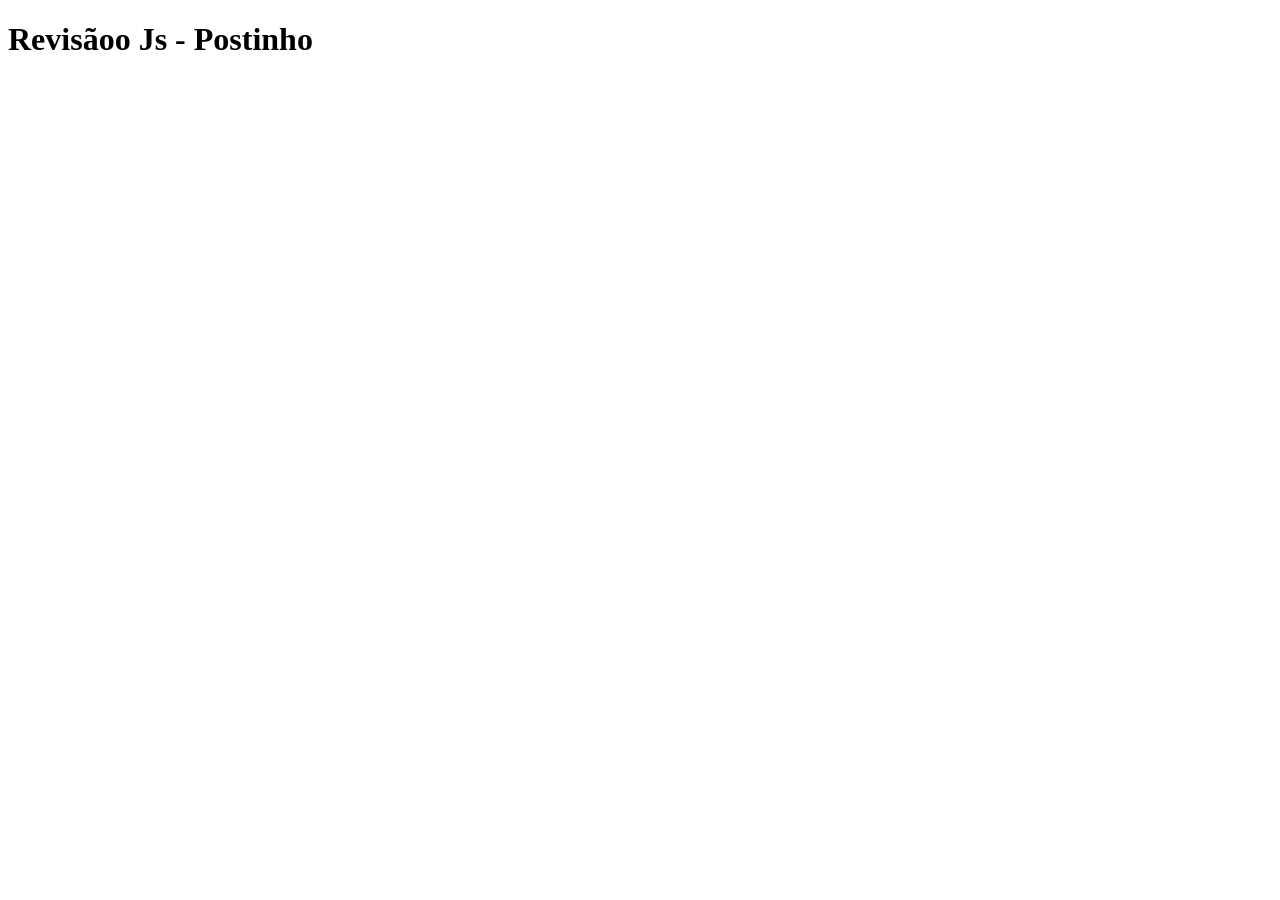
<file: modulo1/revisao-postinho/index.html>
<!DOCTYPE html>
<html lang="en">
<head>
    <meta charset="UTF-8">
    <meta http-equiv="X-UA-Compatible" content="IE=edge">
    <meta name="viewport" content="width=device-width, initial-scale=1.0">
    <script src="index.js" defer></script>
    <title>Document</title>
</head>
<body>
    <h1>Revisãoo Js - Postinho</h1>
    
    
</body>
</html>
</file>
